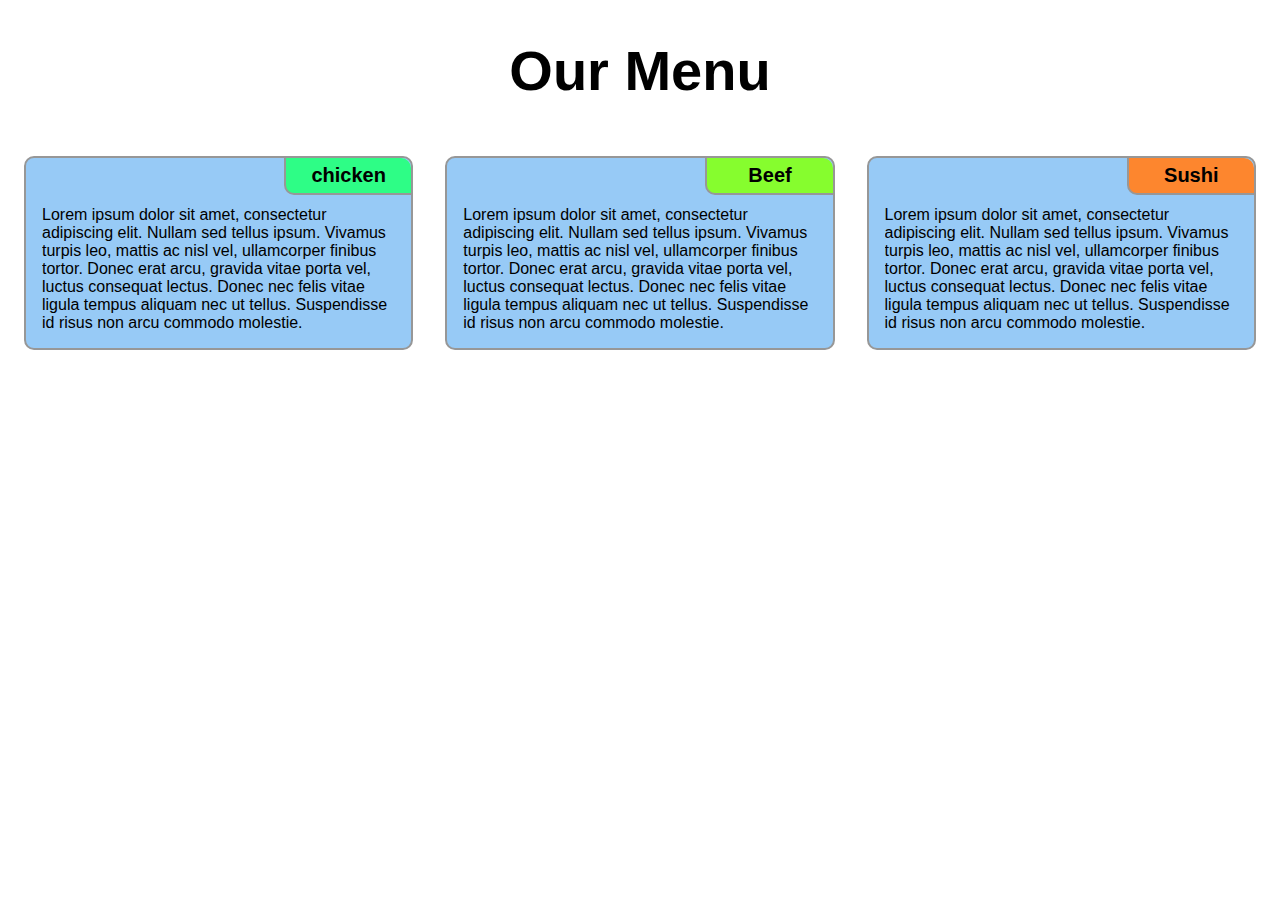
<file: mod2_solution/index.html>
<!DOCTYPE html>
<html lang="en">
<head>
    <meta charset="UTF-8">
    <meta name="viewport" content="width=device-width, initial-scale=1.0">
    <link rel="stylesheet" href="css/style.css">
    <title>Mod 2 Solution</title>
</head>
<body>
    <div class="body-title">
        <h1>Our Menu</h1>
    </div>
    <div class="row">
        <div class="col-lg-4 col-md-6">
            <div class="box">
                <div id="title-1" class="box-title">chicken</div>
                <div class="box-content">
                    Lorem ipsum dolor sit amet, consectetur adipiscing elit. 
                    Nullam sed tellus ipsum. Vivamus turpis leo, mattis ac nisl vel, 
                    ullamcorper finibus tortor. Donec erat arcu, gravida vitae porta vel, 
                    luctus consequat lectus. Donec nec felis vitae ligula tempus aliquam 
                    nec ut tellus. Suspendisse id risus non arcu commodo molestie.
                </div>
            </div>
        </div>
        <div class="col-lg-4 col-md-6">
            <div class="box">
                <div id="title-2" class="box-title">Beef</div>
                <div class="box-content">
                    Lorem ipsum dolor sit amet, consectetur adipiscing elit. 
                    Nullam sed tellus ipsum. Vivamus turpis leo, mattis ac nisl vel, 
                    ullamcorper finibus tortor. Donec erat arcu, gravida vitae porta vel, 
                    luctus consequat lectus. Donec nec felis vitae ligula tempus aliquam 
                    nec ut tellus. Suspendisse id risus non arcu commodo molestie.
                </div>
            </div>
        </div>
        <div class="col-lg-4 col-md-12">
            <div class="box">
                <div id="title-3" class="box-title">Sushi</div>
                <div  class="box-content">
                    Lorem ipsum dolor sit amet, consectetur adipiscing elit. 
                    Nullam sed tellus ipsum. Vivamus turpis leo, mattis ac nisl vel, 
                    ullamcorper finibus tortor. Donec erat arcu, gravida vitae porta vel, 
                    luctus consequat lectus. Donec nec felis vitae ligula tempus aliquam 
                    nec ut tellus. Suspendisse id risus non arcu commodo molestie.
                </div>
            </div>
        </div>
    </div>
</body>
</html>
</file>
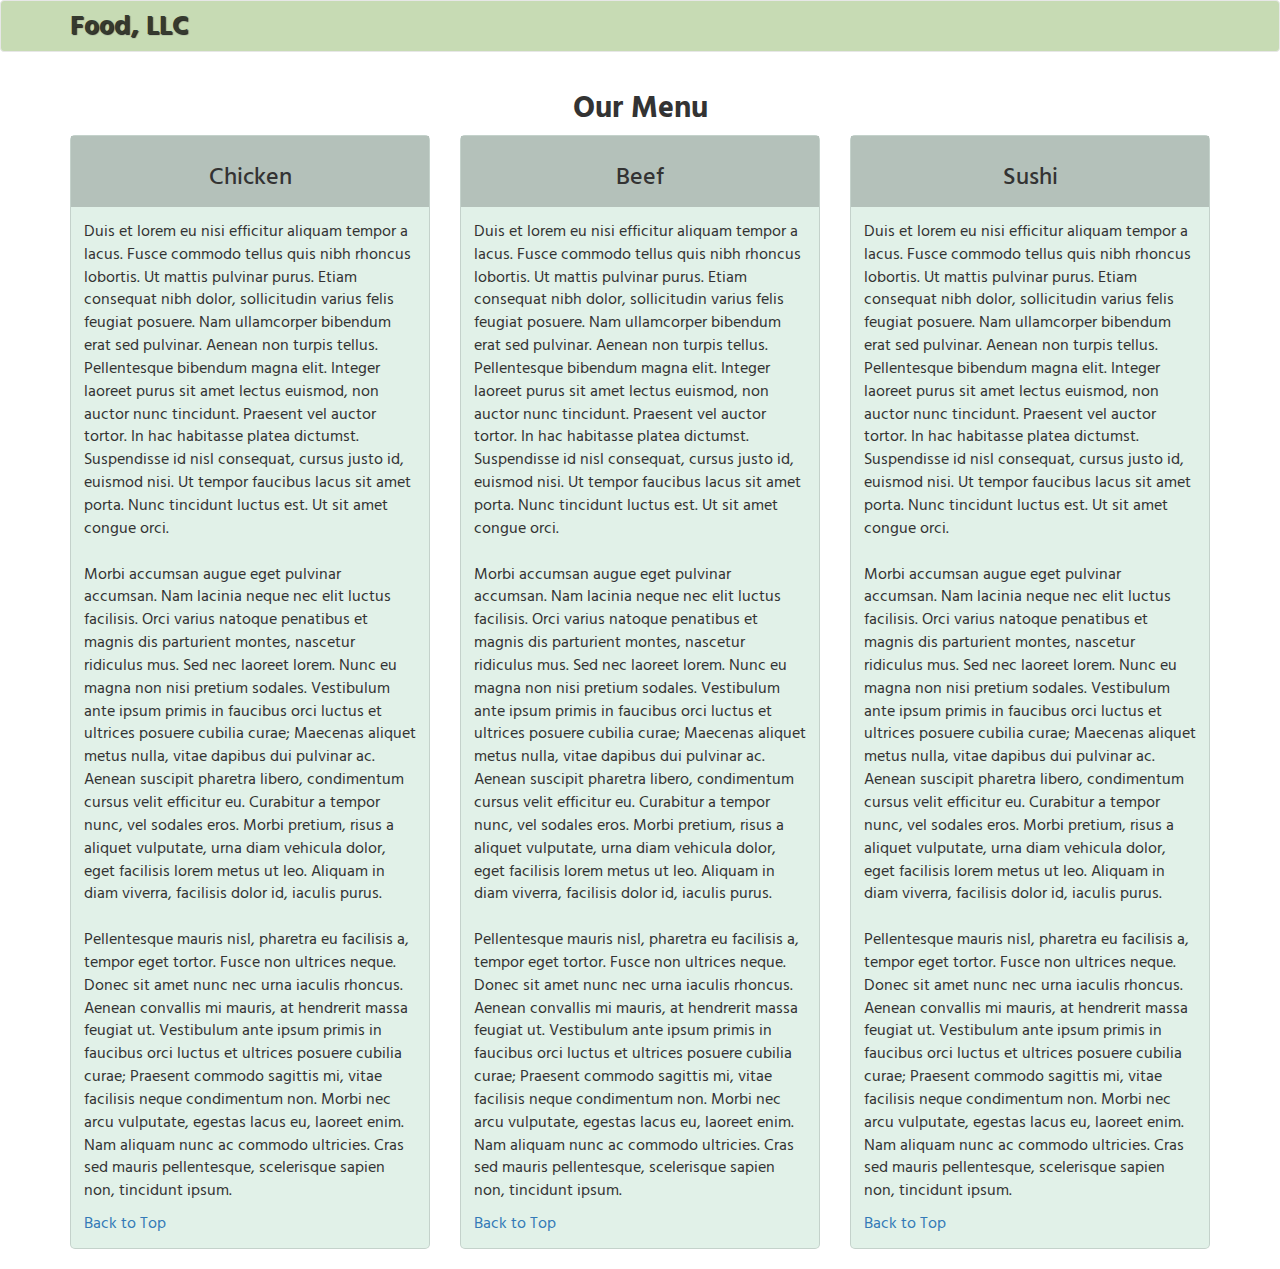
<file: mod3_solution/index.html>
<!DOCTYPE html>
<html lang="en">

<head>
  <meta charset="UTF-8" />
  <meta name="viewport" content="width=device-width, initial-scale=1.0" />
  <title>Mod3 Solution</title>
  <link rel="stylesheet" href="css/bootstrap.min.css" />
  <link rel="stylesheet" href="css/styles.css" />
  <link href="https://fonts.googleapis.com/css2?family=Hind+Siliguri&display=swap" rel="stylesheet" />
</head>

<body>
  <header>
    <nav id="header-nav" class="navbar navbar-default">
      <div class="container">
        <div class="navbar-header">
          <div class="navbar-brand">
            <a href="index.html">
              <h1>Food, LLC</h1>
            </a>
          </div>
          <button type="button" class="navbar-toggle collapsed" data-toggle="collapse" data-target="#collapsable-nav"
            aria-expanded="false">
            <span class="sr-only">Toggle navigation</span>
            <span class="icon-bar"></span>
            <span class="icon-bar"></span>
            <span class="icon-bar"></span>
          </button>
        </div>
        <div id="collapsable-nav" class="collapse navbar-collapse">
          <ul id="nav-list" class="nav navbar-nav navbar-right visible-xs">
            <li>
              <a href="#chicken-box">
                <span class="glyphicon glyphicon-cutlery"></span>Chicken
              </a>
            </li>
            <li>
              <a href="#beef-box">
                <span class="glyphicon glyphicon-cutlery"></span>Beef
              </a>
            </li>
            <li>
              <a href="#sushi-box">
                <span class="glyphicon glyphicon-cutlery"></span>Sushi
              </a>
            </li>
          </ul>
        </div>
        <!-- .collapse .navbar-collapse -->
      </div>
      <!-- .container -->
    </nav>
    <!-- #header-nav -->
  </header>
  <div id="main-content" class="container">
    <h2 id="menu-title" class="text-center">Our Menu</h2>
    <div class="row">
      <div class="col-md-4 col-sm-6 col-xs-12">
        <div class="box">
          <div class="text-center box-title">
            <h3 id="chicken-box">Chicken</h3>
          </div>
          <div class="box-body">
            <p class="box-text">
              Duis et lorem eu nisi efficitur aliquam tempor a lacus. Fusce
              commodo tellus quis nibh rhoncus lobortis. Ut mattis pulvinar
              purus. Etiam consequat nibh dolor, sollicitudin varius felis
              feugiat posuere. Nam ullamcorper bibendum erat sed pulvinar.
              Aenean non turpis tellus. Pellentesque bibendum magna elit.
              Integer laoreet purus sit amet lectus euismod, non auctor nunc
              tincidunt. Praesent vel auctor tortor. In hac habitasse platea
              dictumst. Suspendisse id nisl consequat, cursus justo id, euismod
              nisi. Ut tempor faucibus lacus sit amet porta. Nunc tincidunt
              luctus est. Ut sit amet congue orci.
              <br /><br />
              Morbi accumsan augue eget pulvinar accumsan. Nam lacinia neque nec
              elit luctus facilisis. Orci varius natoque penatibus et magnis dis
              parturient montes, nascetur ridiculus mus. Sed nec laoreet lorem.
              Nunc eu magna non nisi pretium sodales. Vestibulum ante ipsum
              primis in faucibus orci luctus et ultrices posuere cubilia curae;
              Maecenas aliquet metus nulla, vitae dapibus dui pulvinar ac.
              Aenean suscipit pharetra libero, condimentum cursus velit
              efficitur eu. Curabitur a tempor nunc, vel sodales eros. Morbi
              pretium, risus a aliquet vulputate, urna diam vehicula dolor, eget
              facilisis lorem metus ut leo. Aliquam in diam viverra, facilisis
              dolor id, iaculis purus.
              <br /><br />
              Pellentesque mauris nisl, pharetra eu facilisis a, tempor eget
              tortor. Fusce non ultrices neque. Donec sit amet nunc nec urna
              iaculis rhoncus. Aenean convallis mi mauris, at hendrerit massa
              feugiat ut. Vestibulum ante ipsum primis in faucibus orci luctus
              et ultrices posuere cubilia curae; Praesent commodo sagittis mi,
              vitae facilisis neque condimentum non. Morbi nec arcu vulputate,
              egestas lacus eu, laoreet enim. Nam aliquam nunc ac commodo
              ultricies. Cras sed mauris pellentesque, scelerisque sapien non,
              tincidunt ipsum.
            </p>
            <a href="#menu-title">Back to Top</a>
          </div>
        </div>
      </div>
      <div class="col-md-4 col-sm-6 col-xs-12">
        <div class="box">
          <div class="text-center box-title">
            <h3 id="beef-box">Beef</h3>
          </div>
          <div class="box-body">
            <p class="box-text">
              Duis et lorem eu nisi efficitur aliquam tempor a lacus. Fusce
              commodo tellus quis nibh rhoncus lobortis. Ut mattis pulvinar
              purus. Etiam consequat nibh dolor, sollicitudin varius felis
              feugiat posuere. Nam ullamcorper bibendum erat sed pulvinar.
              Aenean non turpis tellus. Pellentesque bibendum magna elit.
              Integer laoreet purus sit amet lectus euismod, non auctor nunc
              tincidunt. Praesent vel auctor tortor. In hac habitasse platea
              dictumst. Suspendisse id nisl consequat, cursus justo id, euismod
              nisi. Ut tempor faucibus lacus sit amet porta. Nunc tincidunt
              luctus est. Ut sit amet congue orci.
              <br /><br />
              Morbi accumsan augue eget pulvinar accumsan. Nam lacinia neque nec
              elit luctus facilisis. Orci varius natoque penatibus et magnis dis
              parturient montes, nascetur ridiculus mus. Sed nec laoreet lorem.
              Nunc eu magna non nisi pretium sodales. Vestibulum ante ipsum
              primis in faucibus orci luctus et ultrices posuere cubilia curae;
              Maecenas aliquet metus nulla, vitae dapibus dui pulvinar ac.
              Aenean suscipit pharetra libero, condimentum cursus velit
              efficitur eu. Curabitur a tempor nunc, vel sodales eros. Morbi
              pretium, risus a aliquet vulputate, urna diam vehicula dolor, eget
              facilisis lorem metus ut leo. Aliquam in diam viverra, facilisis
              dolor id, iaculis purus.
              <br /><br />
              Pellentesque mauris nisl, pharetra eu facilisis a, tempor eget
              tortor. Fusce non ultrices neque. Donec sit amet nunc nec urna
              iaculis rhoncus. Aenean convallis mi mauris, at hendrerit massa
              feugiat ut. Vestibulum ante ipsum primis in faucibus orci luctus
              et ultrices posuere cubilia curae; Praesent commodo sagittis mi,
              vitae facilisis neque condimentum non. Morbi nec arcu vulputate,
              egestas lacus eu, laoreet enim. Nam aliquam nunc ac commodo
              ultricies. Cras sed mauris pellentesque, scelerisque sapien non,
              tincidunt ipsum.
            </p>
            <a href="#menu-title">Back to Top</a>
          </div>
        </div>
      </div>
      <div class="col-md-4 col-sm-12 col-xs-12">
        <div class="box">
          <div class="text-center box-title">
            <h3 id="sushi-box">Sushi</h3>
          </div>
          <div class="box-body">
            <p class="box-text">
              Duis et lorem eu nisi efficitur aliquam tempor a lacus. Fusce
              commodo tellus quis nibh rhoncus lobortis. Ut mattis pulvinar
              purus. Etiam consequat nibh dolor, sollicitudin varius felis
              feugiat posuere. Nam ullamcorper bibendum erat sed pulvinar.
              Aenean non turpis tellus. Pellentesque bibendum magna elit.
              Integer laoreet purus sit amet lectus euismod, non auctor nunc
              tincidunt. Praesent vel auctor tortor. In hac habitasse platea
              dictumst. Suspendisse id nisl consequat, cursus justo id, euismod
              nisi. Ut tempor faucibus lacus sit amet porta. Nunc tincidunt
              luctus est. Ut sit amet congue orci.
              <br /><br />
              Morbi accumsan augue eget pulvinar accumsan. Nam lacinia neque nec
              elit luctus facilisis. Orci varius natoque penatibus et magnis dis
              parturient montes, nascetur ridiculus mus. Sed nec laoreet lorem.
              Nunc eu magna non nisi pretium sodales. Vestibulum ante ipsum
              primis in faucibus orci luctus et ultrices posuere cubilia curae;
              Maecenas aliquet metus nulla, vitae dapibus dui pulvinar ac.
              Aenean suscipit pharetra libero, condimentum cursus velit
              efficitur eu. Curabitur a tempor nunc, vel sodales eros. Morbi
              pretium, risus a aliquet vulputate, urna diam vehicula dolor, eget
              facilisis lorem metus ut leo. Aliquam in diam viverra, facilisis
              dolor id, iaculis purus.
              <br /><br />
              Pellentesque mauris nisl, pharetra eu facilisis a, tempor eget
              tortor. Fusce non ultrices neque. Donec sit amet nunc nec urna
              iaculis rhoncus. Aenean convallis mi mauris, at hendrerit massa
              feugiat ut. Vestibulum ante ipsum primis in faucibus orci luctus
              et ultrices posuere cubilia curae; Praesent commodo sagittis mi,
              vitae facilisis neque condimentum non. Morbi nec arcu vulputate,
              egestas lacus eu, laoreet enim. Nam aliquam nunc ac commodo
              ultricies. Cras sed mauris pellentesque, scelerisque sapien non,
              tincidunt ipsum.
            </p>
            <a href="#menu-title">Back to Top</a>
          </div>
        </div>
      </div>
    </div>
  </div>

  <!-- jQuery (Bootstrap JS plugins depend on it) -->
  <script src="js/jquery-2.1.4.min.js"></script>
  <script src="js/bootstrap.min.js"></script>
</body>

</html>
</file>
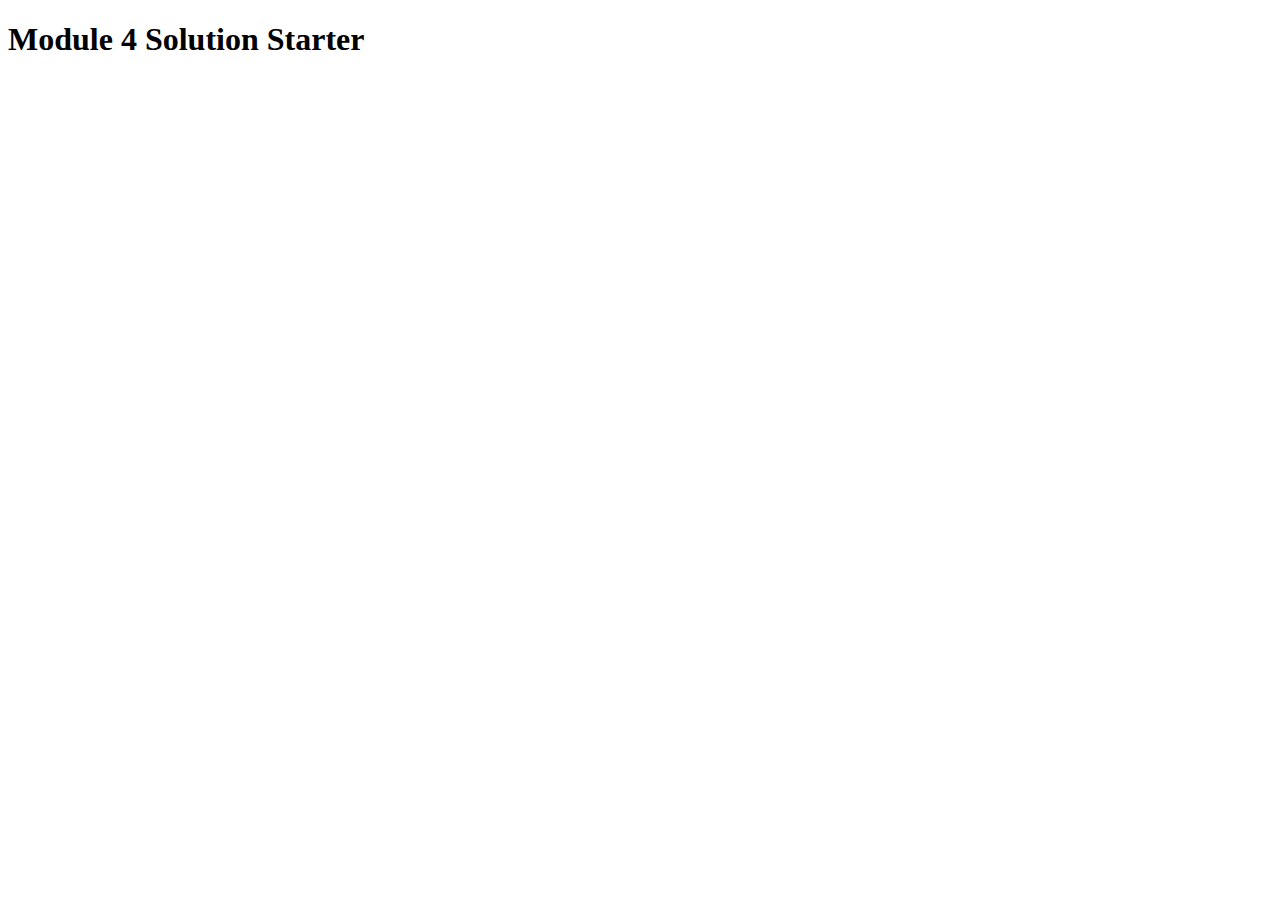
<file: mod4_solution/index.html>
<!DOCTYPE html>
<html>
<head>
  <meta charset="utf-8">
  <title>Module 4 Solution Starter</title>
  <script>
    var names = []; // DO NOT REMOVE
  </script>
  <script src="SpeakHello.js"></script>
  <script src="SpeakGoodBye.js"></script>
  <script src="script.js"></script>
</head>
<body>
  <h1>Module 4 Solution Starter</h1>
</body>
</html>
</file>
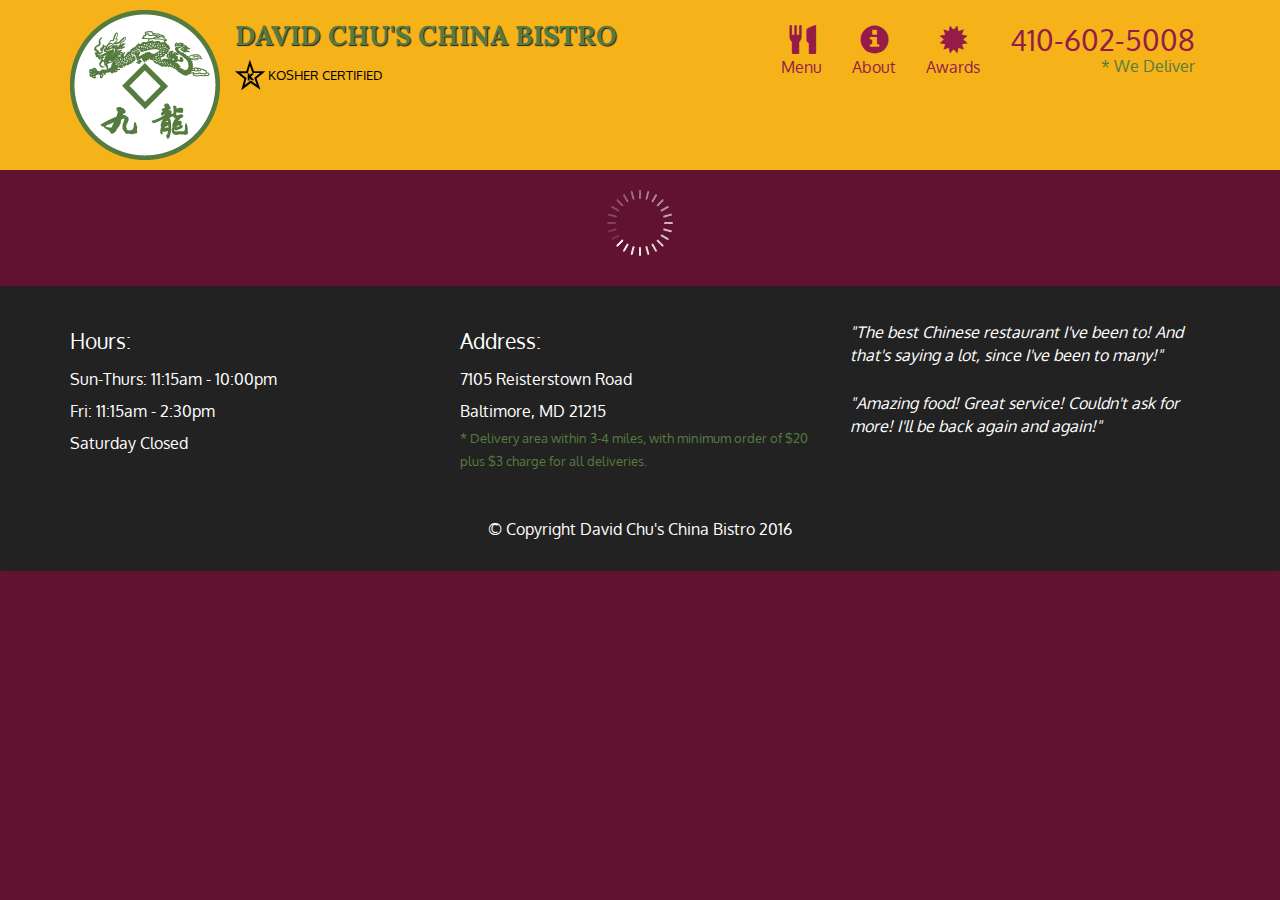
<file: mod5_solution/index.html>
<!doctype html>
<html lang="en">
  <head>
    <meta charset="utf-8">
    <meta http-equiv="X-UA-Compatible" content="IE=edge">
    <meta name="viewport" content="width=device-width, initial-scale=1">
    <title>David Chu's China Bistro</title>
    <link rel="stylesheet" href="css/bootstrap.min.css">
    <link rel="stylesheet" href="css/styles.css">
    <link href='https://fonts.googleapis.com/css?family=Oxygen:400,300,700' rel='stylesheet' type='text/css'>
    <link href='https://fonts.googleapis.com/css?family=Lora' rel='stylesheet' type='text/css'>
  </head>
<body>
  <header>
    <nav id="header-nav" class="navbar navbar-default">
      <div class="container">
        <div class="navbar-header">
          <a href="index.html" class="pull-left visible-md visible-lg">
            <div id="logo-img" alt="Logo image"></div>
          </a>

          <div class="navbar-brand">
            <a href="index.html"><h1>David Chu's China Bistro</h1></a>
            <p>
              <img src="images/star-k-logo.png" alt="Kosher certification">
              <span>Kosher Certified</span>
            </p>
          </div>

          <button id="navbarToggle" type="button" class="navbar-toggle collapsed" data-toggle="collapse" data-target="#collapsable-nav" aria-expanded="false">
            <span class="sr-only">Toggle navigation</span>
            <span class="icon-bar"></span>
            <span class="icon-bar"></span>
            <span class="icon-bar"></span>
          </button>
        </div>
        
        <div id="collapsable-nav" class="collapse navbar-collapse">
           <ul id="nav-list" class="nav navbar-nav navbar-right">
            <li id="navHomeButton" class="visible-xs active">
              <a href="index.html">
                <span class="glyphicon glyphicon-home"></span> Home</a>
            </li>
            <li id="navMenuButton">
              <a href="#" onclick="$dc.loadMenuCategories();">
                <span class="glyphicon glyphicon-cutlery"></span><br class="hidden-xs"> Menu</a>
            </li>
            <li>
              <a href="#">
                <span class="glyphicon glyphicon-info-sign"></span><br class="hidden-xs"> About</a>
            </li>
            <li>
              <a href="#">
                <span class="glyphicon glyphicon-certificate"></span><br class="hidden-xs"> Awards</a>
            </li>
            <li id="phone" class="hidden-xs">
              <a href="tel:410-602-5008">
                <span>410-602-5008</span></a><div>* We Deliver</div>
            </li>
          </ul><!-- #nav-list -->
        </div><!-- .collapse .navbar-collapse -->
      </div><!-- .container -->
    </nav><!-- #header-nav -->
  </header>

  <div id="call-btn" class="visible-xs">
    <a class="btn" href="tel:410-602-5008">
    <span class="glyphicon glyphicon-earphone"></span>
    410-602-5008
    </a>
  </div>
  <div id="xs-deliver" class="text-center visible-xs">* We Deliver</div>

  <div id="main-content" class="container"></div>

  <footer class="panel-footer">
    <div class="container">
      <div class="row">
        <section id="hours" class="col-sm-4">
          <span>Hours:</span><br>
          Sun-Thurs: 11:15am - 10:00pm<br>
          Fri: 11:15am - 2:30pm<br>
          Saturday Closed
          <hr class="visible-xs">
        </section>
        <section id="address" class="col-sm-4">
          <span>Address:</span><br>
          7105 Reisterstown Road<br>
          Baltimore, MD 21215
          <p>* Delivery area within 3-4 miles, with minimum order of $20 plus $3 charge for all deliveries.</p>
          <hr class="visible-xs">
        </section>
        <section id="testimonials" class="col-sm-4">
          <p>"The best Chinese restaurant I've been to! And that's saying a lot, since I've been to many!"</p>
          <p>"Amazing food! Great service! Couldn't ask for more! I'll be back again and again!"</p>
        </section>
      </div>
      <div class="text-center">&copy; Copyright David Chu's China Bistro 2016</div>
    </div>
  </footer>

  <!-- jQuery (Bootstrap JS plugins depend on it) -->
  <script src="js/jquery-2.1.4.min.js"></script>
  <script src="js/bootstrap.min.js"></script>
  <script src="js/ajax-utils.js"></script>
  <script src="js/script.js"></script>
</body>
</html>
</file>
<file: mod2_solution/css/style.css>
* {
  box-sizing: border-box;
  font-family: Arial, Helvetica, sans-serif;
}

.body-title {
  text-align: center;
  font-size: 1.75em;
}

.row {
  width: 100%;
}

/********** Large devices only **********/
@media (min-width: 992px) {
  .col-lg-1, .col-lg-2, .col-lg-3, .col-lg-4, .col-lg-5, .col-lg-6, .col-lg-7, .col-lg-8, .col-lg-9, .col-lg-10, .col-lg-11, .col-lg-12 {
    float: left;
  }
  .col-lg-1 {
    width: 8.33%;
  }
  .col-lg-2 {
    width: 16.66%;
  }
  .col-lg-3 {
    width: 25%;
  }
  .col-lg-4 {
    width: 33.33%;
  }
  .col-lg-5 {
    width: 41.66%;
  }
  .col-lg-6 {
    width: 50%;
  }
  .col-lg-7 {
    width: 58.33%;
  }
  .col-lg-8 {
    width: 66.66%;
  }
  .col-lg-9 {
    width: 74.99%;
  }
  .col-lg-10 {
    width: 83.33%;
  }
  .col-lg-11 {
    width: 91.66%;
  }
  .col-lg-12 {
    width: 100%;
  }
}

/********** Medium devices only **********/
@media (min-width: 768px) and (max-width: 991px) {
  .col-md-1, .col-md-2, .col-md-3, .col-md-4, .col-md-5, .col-md-6, .col-md-7, .col-md-8, .col-md-9, .col-md-10, .col-md-11, .col-md-12 {
    float: left;
    display: table-cell;
  }
  .col-md-1 {
    width: 8.33%;
  }
  .col-md-2 {
    width: 16.66%;
  }
  .col-md-3 {
    width: 25%;
  }
  .col-md-4 {
    width: 33.33%;
  }
  .col-md-5 {
    width: 41.66%;
  }
  .col-md-6 {
    width: 50%;
  }
  .col-md-7 {
    width: 58.33%;
  }
  .col-md-8 {
    width: 66.66%;
  }
  .col-md-9 {
    width: 74.99%;
  }
  .col-md-10 {
    width: 83.33%;
  }
  .col-md-11 {
    width: 91.66%;
  }
  .col-md-12 {
    width: 100%;
  }
}

.box {
  position: relative;
  margin: 1em;
  border: 2px solid #979797;
  background-color: #97CAF6;
  border-radius: 10px;
  /* height: 200px; */
}

.box-title {
  position: absolute;
  top: 0px;
  right: 0px;
  font-size: 1.25em;
  font-weight: bold;
  text-align: center;
  width: 33%;
  border-left: 2px solid #979797;
  border-bottom: 2px solid #979797;
  border-bottom-left-radius: 10px;
  border-top-right-radius: 10px;
  padding: 0.3em 0em;
}

.box-content {
  /* height: 150px; */
  margin: 3em 1em 1em 1em;
  overflow: hidden;
  clear: both;
}

#title-1 {
  background-color: #2EFD86;
}

#title-2 {
  background-color: #86FD2E;
}

#title-3 {
  background-color: #FD862E;
}
</file>
<file: mod3_solution/css/styles.css>
body {
  font-size: 16px;
  font-family: "Hind Siliguri", sans-serif;
}

/** HEADER **/
#header-nav {
  background-color: #c7dbb4;
}
.navbar-brand h1 {
  color: #353a2f;
  font-size: 1.5em;
  font-weight: bold;
  text-shadow: 1px 1px 1px #222;
  margin: 0px;
  line-height: 0.75;
}
.navbar-brand a:hover,
.navbar-brand a:focus {
  text-decoration: none;
}
.navbar-header button.navbar-toggle:focus {
  background-color: #b2bfa6;
}
.navbar-header button.navbar-toggle:hover {
  background-color: #b2bfa6;
}
#nav-list a:hover {
  background-color: #b2bfa6;
}
#nav-list a {
  text-align: center;
}
#nav-list span {
  margin-right: 1rem;
}
/** END HEADER **/

/** MAIN CONTENT **/
#menu-title {
  font-weight: bold;
}
.box {
  position: relative;
  border: 1px solid rgba(0, 0, 0, 0.125);
  background-color: #e1f1e8;
  border-radius: 0.5rem;
  margin-bottom: 2rem;
}
.box-body {
  padding: 1.25rem;
}
.box-title {
  padding: 0.75rem 1.25rem;
  background-color: #b4c1ba;
  font-weight: bold;
}
/** END MAIN CONTENT **/
</file>
<file: mod5_solution/css/styles.css>
body {
  font-size: 16px;
  color: #fff;
  background-color: #61122f;
  font-family: 'Oxygen', sans-serif;
}

/** HEADER **/
#header-nav {
  background-color: #f6b319;
  border-radius: 0;
  border: 0;
}

#logo-img {
  background: url('../images/restaurant-logo_large.png') no-repeat;
  width: 150px;
  height: 150px;
  margin: 10px 15px 10px 0;
}

.navbar-brand {
  padding-top: 25px;
}
.navbar-brand h1 { /* Restaurant name */
  font-family: 'Lora', serif;
  color: #557c3e;
  font-size: 1.5em;
  text-transform: uppercase;
  font-weight: bold;
  text-shadow: 1px 1px 1px #222;
  margin-top: 0;
  margin-bottom: 0;
  line-height: .75;
}
.navbar-brand a:hover, .navbar-brand a:focus {
  text-decoration: none;
}
.navbar-brand p { /* Kosher cert */
  color: #000;
  text-transform: uppercase;
  font-size: .7em;
  margin-top: 15px;
}
.navbar-brand p span { /* Star-K */
  vertical-align: middle;
}

#nav-list {
  margin-top: 10px;
}
#nav-list a {
  color: #951C49;
  text-align: center;
}
#nav-list a:hover {
  background: #E7E7E7;
}
#nav-list a span {
  font-size: 1.8em;
}

#phone {
  margin-top: 5px;
}
#phone a { /* Phone number */
  text-align: right;
  padding-bottom: 0;
}
#phone div { /* We Deliver */
  color: #557c3e;
  text-align: right;
  padding-right: 15px;
}

.navbar-header button.navbar-toggle, .navbar-header .icon-bar {
  border: 1px solid #61122f;
}
.navbar-header button.navbar-toggle {
  clear: both;
  margin-top: -30px;
}
/* END HEADER */

/* FOOTER */
.panel-footer {
  margin-top: 30px;
  padding-top: 35px;
  padding-bottom: 30px;
  background-color: #222;
  border-top: 0;
}
.panel-footer div.row {
  margin-bottom: 35px;
}
#hours, #address {
  line-height: 2;
}
#hours > span, #address > span {
  font-size: 1.3em;
}
#address p {
  color: #557c3e;
  font-size: .8em;
  line-height: 1.8;
}
#testimonials {
  font-style: italic;
}
#testimonials p:nth-child(2) {
  margin-top: 25px;
}
/* END FOOTER */



/* HOME PAGE */
.container .jumbotron {
  box-shadow: 0 0 50px #3F0C1F;
  border: 2px solid #3F0C1F;
}

#menu-tile, #specials-tile, #map-tile {
  height: 250px;
  width: 100%;
  margin-bottom: 15px;
  position: relative;
  border: 2px solid #3F0C1F;
  overflow: hidden;
}
#menu-tile:hover, #specials-tile:hover, #map-tile:hover {
  box-shadow: 0 1px 5px 1px #cccccc;
}
#menu-tile {
  background: url('../images/menu-tile.jpg') no-repeat;
  background-position: center;
}
#specials-tile {
  background: url('../images/specials-tile.jpg') no-repeat;
  background-position: center;
}
#menu-tile span, #specials-tile span, #map-tile span {
  position: absolute;
  bottom: 0;
  right: 0;
  width: 100%;
  text-align: center;
  font-size: 1.6em;
  text-transform: uppercase;
  background-color: #000;
  color: #fff;
  opacity: .8;
}
/* END HOME PAGE */

/* MENU CATEGORIES PAGE */
.category-tile { 
  position: relative;
  border: 2px solid #3F0C1F;
  overflow: hidden;
  width: 200px;
  height: 200px;
  margin: 0 auto 15px;
}
.category-tile span {
  position: absolute;
  bottom: 0;
  right: 0;
  width: 100%;
  text-align: center;
  font-size: 1.2em;
  text-transform: uppercase;
  background-color: #000;
  color: #fff;
  opacity: .8;
}
.category-tile:hover {
  box-shadow: 0 1px 5px 1px #cccccc;
}

#menu-categories-title + div {
  margin-bottom: 50px;
}
/* END MENU CATEGORIES PAGE */

/* SINGLE CATEGORY PAGE */
.menu-item-tile {
  margin-bottom: 25px;
}
.menu-item-tile hr {
  width: 80%;
}
.menu-item-tile .menu-item-price {
  font-size: 1.1em;
  text-align: right;
  margin-top: -15px;
  margin-right: -15px;
}
.menu-item-tile .menu-item-price span {
  font-size: .6em;
}
.menu-item-photo {
  position: relative;
  border: 2px solid #3F0C1F; 
  overflow: hidden;
  padding: 0;
  margin-right: -15px;
  margin-left: auto;
  margin-bottom: 20px;
  max-width: 250px;
}
.menu-item-photo div {
  position: absolute;
  bottom: 0;
  right: 0;
  width: 80px;
  background-color: #557c3e;
  text-align: center;
}
.menu-item-description {
  padding-right: 30px;
}
h3.menu-item-title {
  margin: 0 0 10px;
}
.menu-item-details {
  font-size: .9em;
  font-style: italic;
}
/* END SINGLE CATEGORY PAGE */


/********** Large devices only **********/
@media (min-width: 1200px) {
  .container .jumbotron {
    background: url('../images/jumbotron_1200.jpg') no-repeat;
    height: 675px;
  }
}

/********** Medium devices only **********/
@media (min-width: 992px) and (max-width: 1199px) {
  /* Header */
  #logo-img {
    background: url('../images/restaurant-logo_medium.png') no-repeat;
    width: 100px;
    height: 100px;
    margin: 5px 5px 5px 0;
  }
  /* End Header */

  /* Home Page */
  .container .jumbotron {
    background: url('../images/jumbotron_992.jpg') no-repeat;
    height: 558px;
  }
  /* End Home Page */
}

/********** Small devices only **********/
@media (min-width: 768px) and (max-width: 991px) {
  /* Home Page */
  .container .jumbotron {
    background: url('../images/jumbotron_768.jpg') no-repeat;
    height: 432px;
  }
  /* End Home Page */
}

/********** Extra small devices only **********/
@media (max-width: 767px) {
  /* Header */
  .navbar-brand {
    padding-top: 10px;
    height: 80px;
  }
  .navbar-brand h1 { /* Restaurant name */
    padding-top: 10px;
    font-size: 5vw; /* 1vw = 1% of viewport width */
  }
  .navbar-brand p { /* Kosher cert */
    font-size: .6em;
    margin-top: 12px;
  }
  .navbar-brand p img { /* Star-K */
    height: 20px;
  }

  #collapsable-nav a { /* Collapsed nav menu text */
    font-size: 1.2em;
  }
  #collapsable-nav a span { /* Collapsed nav menu glyph */
    font-size: 1em;
    margin-right: 5px;
  }

  #call-btn > a {
    font-size: 1.5em;
    display: block;
    margin: 0 20px;
    padding: 10px;
    border: 2px solid #fff;
    background-color: #f6b319;
    color: #951c49;
  }
  #xs-deliver {
    margin-top: 5px;
    font-size: .7em;
    letter-spacing: .1em;
    text-transform: uppercase;
  }
  /* End Header */

  /* Footer */
  .panel-footer section {
    margin-bottom: 30px;
    text-align: center;
  }
  .panel-footer section:nth-child(3) {
    margin-bottom: 0; /* margin already exists on the whole row */
  }
  .panel-footer section hr {
    width: 50%;
  }
  /* End Footer */

  /* Home Page */
  .container .jumbotron {
    margin-top: 30px;
    padding: 0;
  }
  #menu-tile, #specials-tile {
    width: 360px;
    margin: 0 auto 15px;
  }

  .menu-item-photo {
    margin-right: auto;
  }
  .menu-item-tile .menu-item-price {
    text-align: center;
  }
  .menu-item-description {
    text-align: center;;
  }
}


/********** Super extra small devices Only :-) (e.g., iPhone 4) **********/
@media (max-width: 479px) {
  /* Header */
  .navbar-brand h1 { /* Restaurant name */
    padding-top: 5px;
    font-size: 6vw;
  }
  /* End Header */
  
  /* Home page */
  #menu-tile, #specials-tile {
    width: 280px;
    margin: 0 auto 15px;
  }

  .col-xxs-12 {
    position: relative;
    min-height: 1px;
    padding-right: 15px;
    padding-left: 15px;
    float: left;
    width: 100%;
  }
}
</file>
